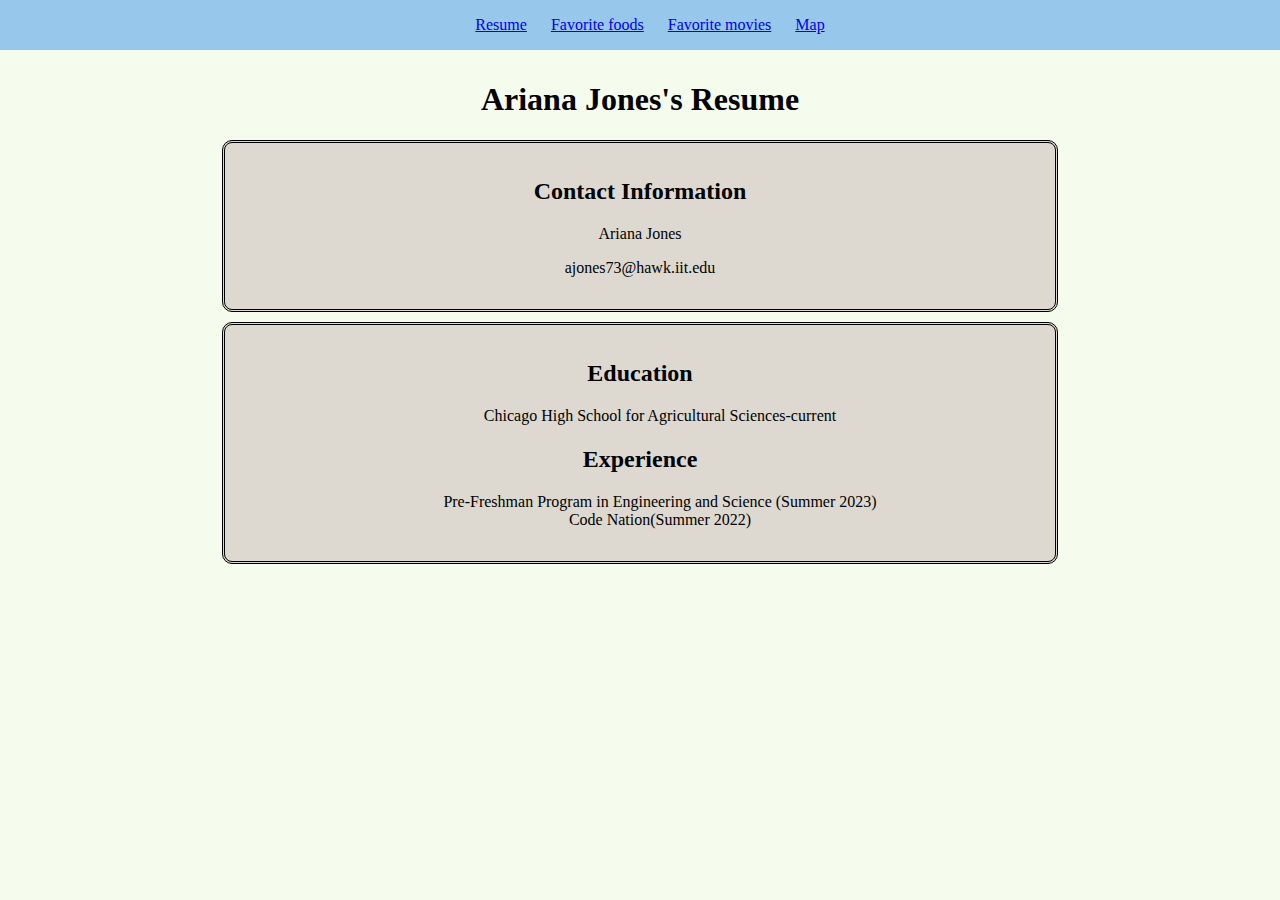
<file: index.html>
<!DOCTYPE html>
<html lang="en">
<head>
  <meta charset="UTF-8">
  <title>Ariana Jones's Website </title>
  <link rel="stylesheet" href="css/normalize.css">
  <link rel="stylesheet" href="css/style.css">
  <script src="js/script.js"></script>
</head> 
<body>
<header>
  <nav class="main-nav">
    <div id="navbar-container">
    <ul class="nav">
      <li id="onpage"><a href="index.html">Resume</a></li>
      <li><a href="page2.html">Favorite foods</a></li>
      <li><a href="page3.html">Favorite movies</a></li>
      <li><a href="page4.html">Map</a></li>
	</ul>
    </div>
  </nav>
 </header>
<h1>Ariana Jones's Resume</h1>
<section>
  <h2>Contact Information</h2>
    <p>Ariana Jones</p>
    <p>ajones73@hawk.iit.edu</p>
</section>
<section>
  <h2>Education</h2>
    <ul>
      <li>Chicago High School for Agricultural Sciences-current</li>
    </ul>
  <h2>Experience</h2>
    <ul>
      <li> Pre-Freshman Program in Engineering and Science (Summer 2023)</li>
      <li>Code Nation(Summer 2022)</li>
    </ul>
</section>
</body>
</html>
</file>
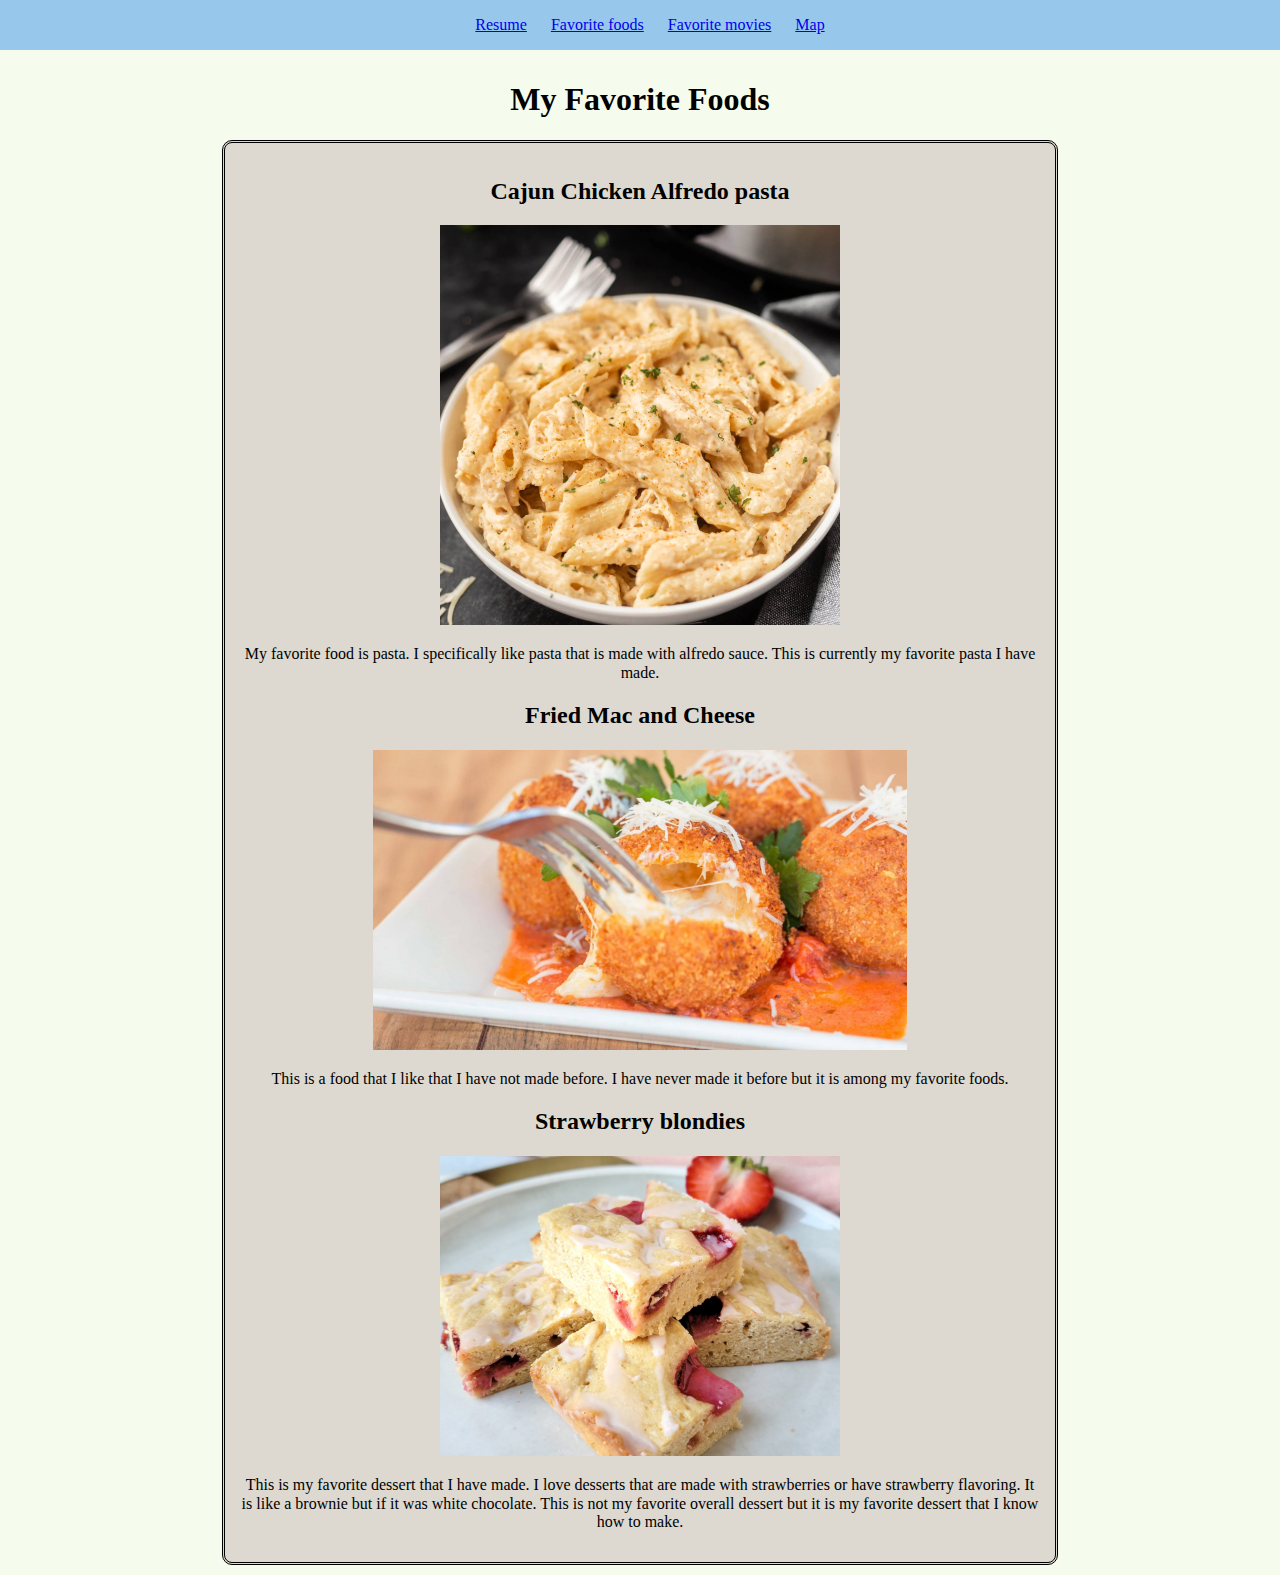
<file: page2.html>
<!DOCTYPE html>
<html lang="en">
<head>
  <meta charset="UTF-8">
  <title>Favorite Foods</title>
  <link rel="stylesheet" href="css/normalize.css">
  <link rel="stylesheet" href="css/style.css">
  <script src="js/script.js"></script>
</head>
<body>
<header>
  <nav class="main-nav">
     <div id="navbar-container">
    <ul class="nav">
      <li id="onpage"><a href="index.html">Resume</a></li>
      <li><a href="page2.html">Favorite foods</a></li>
      <li><a href="page3.html">Favorite movies</a></li>
      <li><a href="page4.html">Map</a></li>
	</ul>
	</div>
   </nav>
</header>
  <h1>My Favorite Foods</h1>
  <section>
  <h2>Cajun Chicken Alfredo pasta</h2>
    <img src="media/cajunpasta.jpg.png" alt="cajun chicken alfredo">
    <p>My favorite food is pasta. I specifically like pasta that is made with alfredo sauce. This is currently my favorite pasta I have made. </p>
  <h2>Fried Mac and Cheese</h2>
    <img src="media/friedmacandcheese.jpg.png" height="300" alt="fried mac and cheese">
    <p>This is a food that I like that I have not made before. I have never made it before but it is among my favorite foods. </p>
  <h2>Strawberry blondies</h2>
    <img src="media/strawberryblondies.jpg.png" height="300" alt="strawberry blondies">
    <p>This is my favorite dessert that I have made. I love desserts that are made with strawberries or have strawberry flavoring. It is like a brownie but if it was white chocolate. This is not my favorite overall dessert but it is my favorite dessert that I know how to make.</p>
</section>
</body>
</html>
</file>
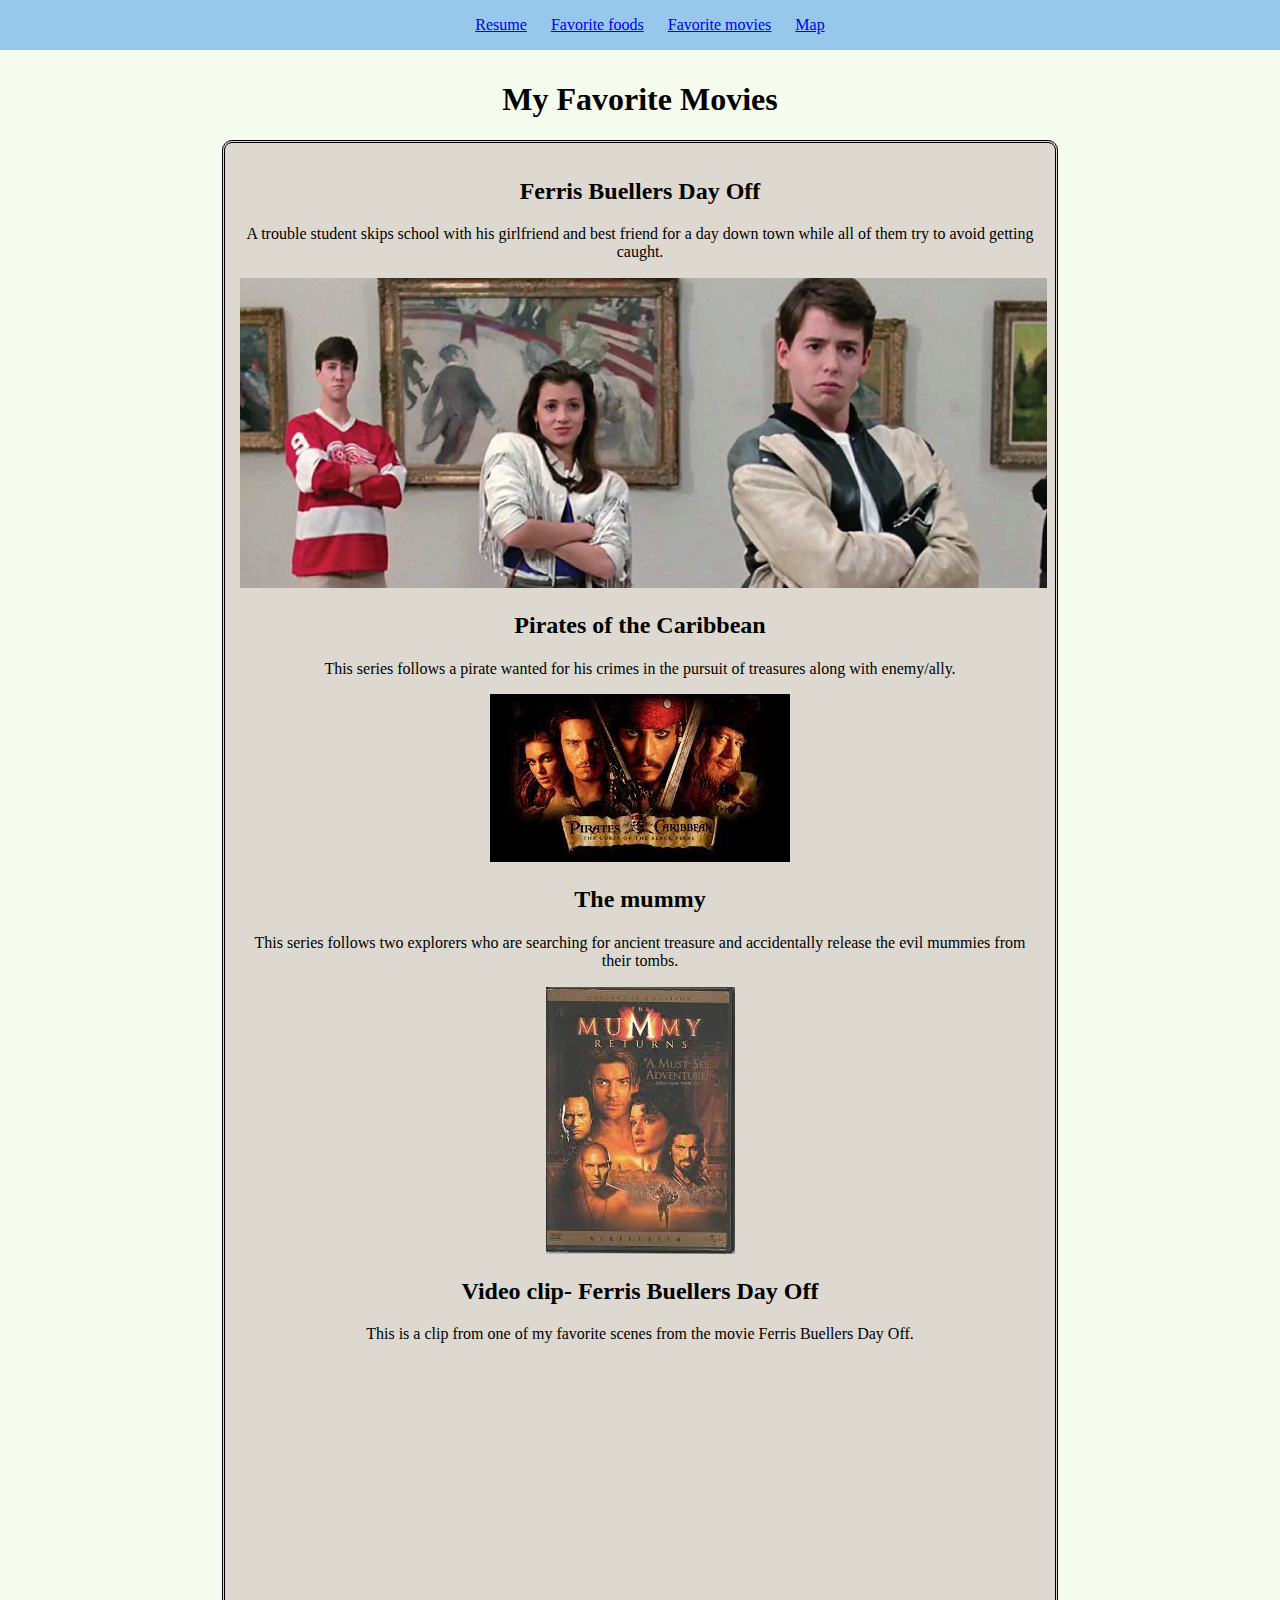
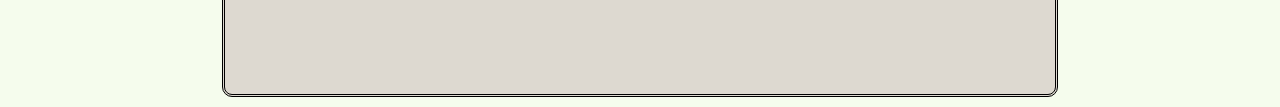
<file: page3.html>
<!DOCTYPE html>
<html lang="en">
  <head>
    <meta charset="UTF-8">
    <title>Favorite Movies</title>
	<link rel="stylesheet" href="css/normalize.css">
    <link rel="stylesheet" href="css/style.css">
  <script src="js/script.js"></script>
  </head>
<body>
<header>
  <nav class="main-nav">
  <div id="navbar-container">
    <ul class="nav">
      <li id="onpage"><a href="index.html">Resume</a></li>
      <li><a href="page2.html">Favorite foods</a></li>
      <li><a href="page3.html">Favorite movies</a></li>
      <li><a href="page4.html">Map</a></li>
  </ul>
	</div>
  </nav>
</header>
  <h1>My Favorite Movies</h1>
  <section>
  <h2>Ferris Buellers Day Off</h2>
    <p>A trouble student skips school with his girlfriend and best friend for a day down town while all of them try to avoid getting caught.</p>
      <img src="media/ferrisbueller.jpg.png" alt="ferris bueller">
  <h2>Pirates of the Caribbean</h2>
    <p>This series follows a pirate wanted for his crimes in the pursuit of treasures along with enemy/ally. </p>
      <img src="media/piratesofthecaribbeancurseoftheblackpearl.jpg.jpg" alt="Pirates of the Caribbean Curse of the Black Pearl">
  <h2>The mummy</h2>
    <p>This series follows two explorers who are searching for ancient treasure and accidentally release the evil mummies from their tombs.</p>
      <img src="media/themummy.jpg.jpg" alt="the mummy">
  <h2>Video clip- Ferris Buellers Day Off</h2>
    <p>This is a clip from one of my favorite scenes from the movie Ferris Buellers Day Off.</p>
      <iframe width="560" height="315" src="https://www.youtube.com/embed/d51tXC5clTo" title="YouTube video player" frameborder="0" allow="accelerometer; autoplay; clipboard-write; encrypted-media; gyroscope; picture-in-picture; web-share" allowfullscreen></iframe>
</section>
</body>
</html>
</file>
<file: css/style.css>
body{
    margin: 0;
	padding: 0;
	text-align:center;	
	background-color:#F5FCED;
	padding-top: 60px;
}

header{
	background-color:#D3B5E3;
	text-align:center;
}

#navbar-container{
	float:inherit;
	width:100%;
	position:relative;
}

h1{
	text-align:center;
}

#main-nav ul{
	list-style-type: none;
	padding: 0;
	margin: 0;
	position: relative;
	border-style:double;
	border-color: #CCD5FF;
}

.main-nav {
    list-style-type: none;
    padding: 0;
    margin: 0;
    background-color: #97C8EB; 
    text-align: center;
    position: fixed; 
    top: 0; 
    width: 100%; 
}

.main-nav li {
    display: inline;
    margin-right: 20px; 
}

#onpage {
	text-decoration: none;
}

#main-navbar ul li a{
	display:block;
}

#main-navbar ul li a:hover{
	display:block;
	text-decoration:none;
}

ul{
	list-style-type:none;
	display:block;
	text-decoration:none;
	text-align:center;
}

section{
	padding: 15px;
	max-width: 800px;
	margin: 10px auto;
	background-color:#DDD9D0;
	border-style: double;
	border-radius: 10px;
}

#nav{
    list-style-type: none;
    text-align: center;
    margin: 10px;
    padding: 0; 
}

#nav li {
    display: inline;
    font-size: 20px;
    padding: 20px;
}

#map {
 height: 100%;
 width: 500px;
 border-radius: 20px;
}

#wrapper {
  width: 850px;
  height: 600px;
  background-color: #CCD5FF;
  margin: 0 auto;
  overflow: hidden;
}

#canvas {
  width: 700px;
  height: 550px;
  background-color: #ccc;
  margin: 30px auto;
}  

#main {
  float:left;
  width: 30%;
  margin: 0 3%;
  background-color: #B8B17E;
  margin-top: 30px;
  border-radius: 10px;
}
</file>
